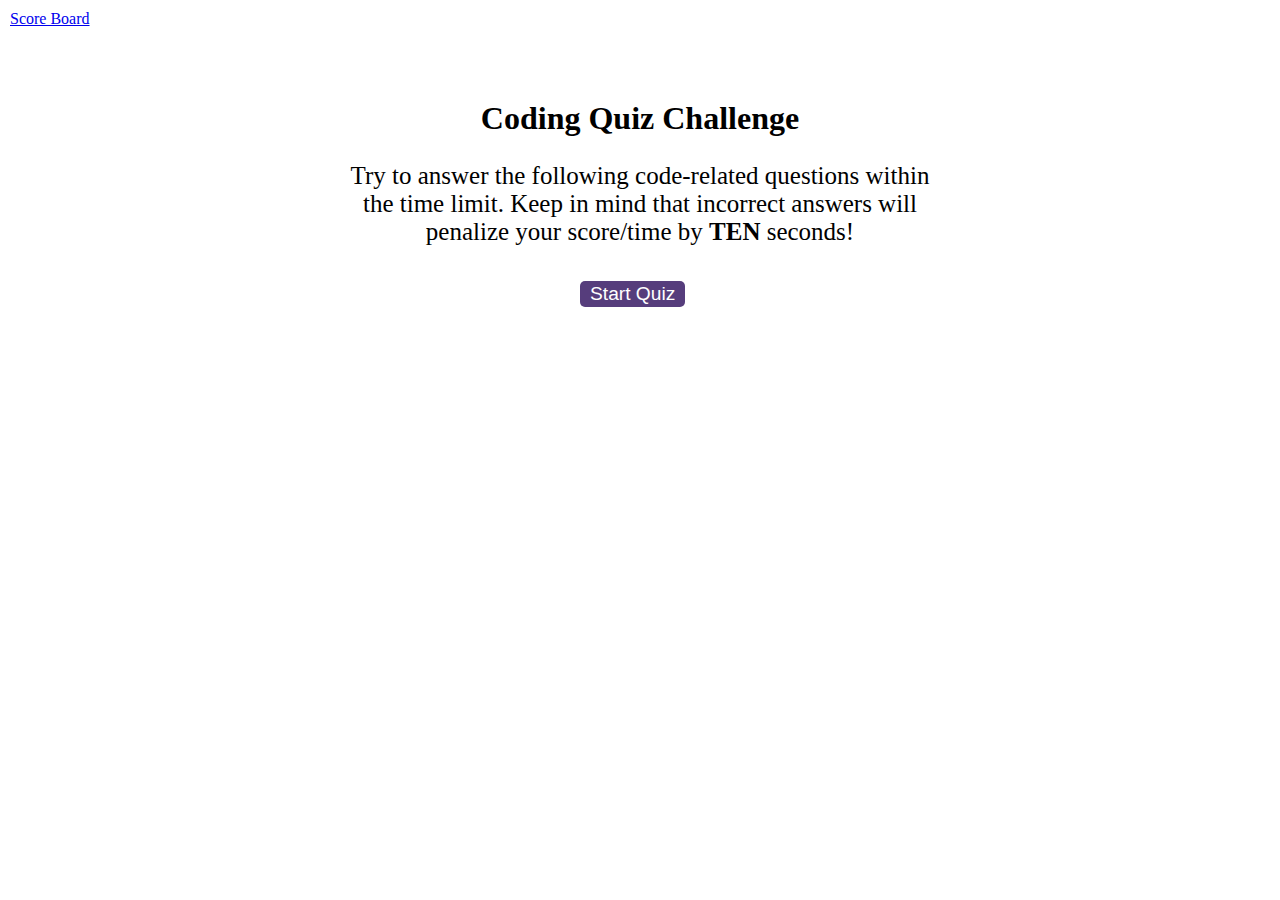
<file: index.html>
<!DOCTYPE html>
<html lang="en">
<head>
    <meta charset="UTF-8">
    <meta name="viewport" content="width=device-width, initial-scale=1.0">
    <link rel="stylesheet" href="style.css">
    
    <title>Coding Quiz</title>
</head>
<body>
    <!-- Start Page -->
    <div class="container"></div>
    <div class="scores"><a href="scoreboard.html">Score Board</a></div>
    <div id="time"><br></div>
    <div class="wrapper">
        <h1>Coding Quiz Challenge</h1>
           <p>Try to answer the following code-related questions within the time
               limit. Keep in mind that incorrect answers will penalize your
               score/time by <span class="ten">TEN</span> seconds!</p>
       <button class="start-btn">Start Quiz</button>
    </div>
    <!-- Question Page -->
    <div id="question-container" class="hide">
    <div id= "question">Question</div>
    <br>
    <div id= "answer-btn">
        <button class="button">Answer 1</button>
        <button class="button">Answer 2</button>
        <button class="button">Answer 3</button>
        <button class="button">Answer 4</button>
    </div>
    </div>
    <!-- Feedback -->
    <div id="feedback" class="feedback hide"></div>
   
    <!-- End Screen -->
    <div id="endgame" class="hide">
        <h2>Well Done!</h2>
        <p>Your Final Score is <span id="final-score"></span></p>
        <p>Enter Initials: <br> <input type="text" id="initials" max="3">
            <button id="submit">Submit</button>
        </p>
        
    </div>
    <script src="q.js"></script>
</body>
</html>
</file>
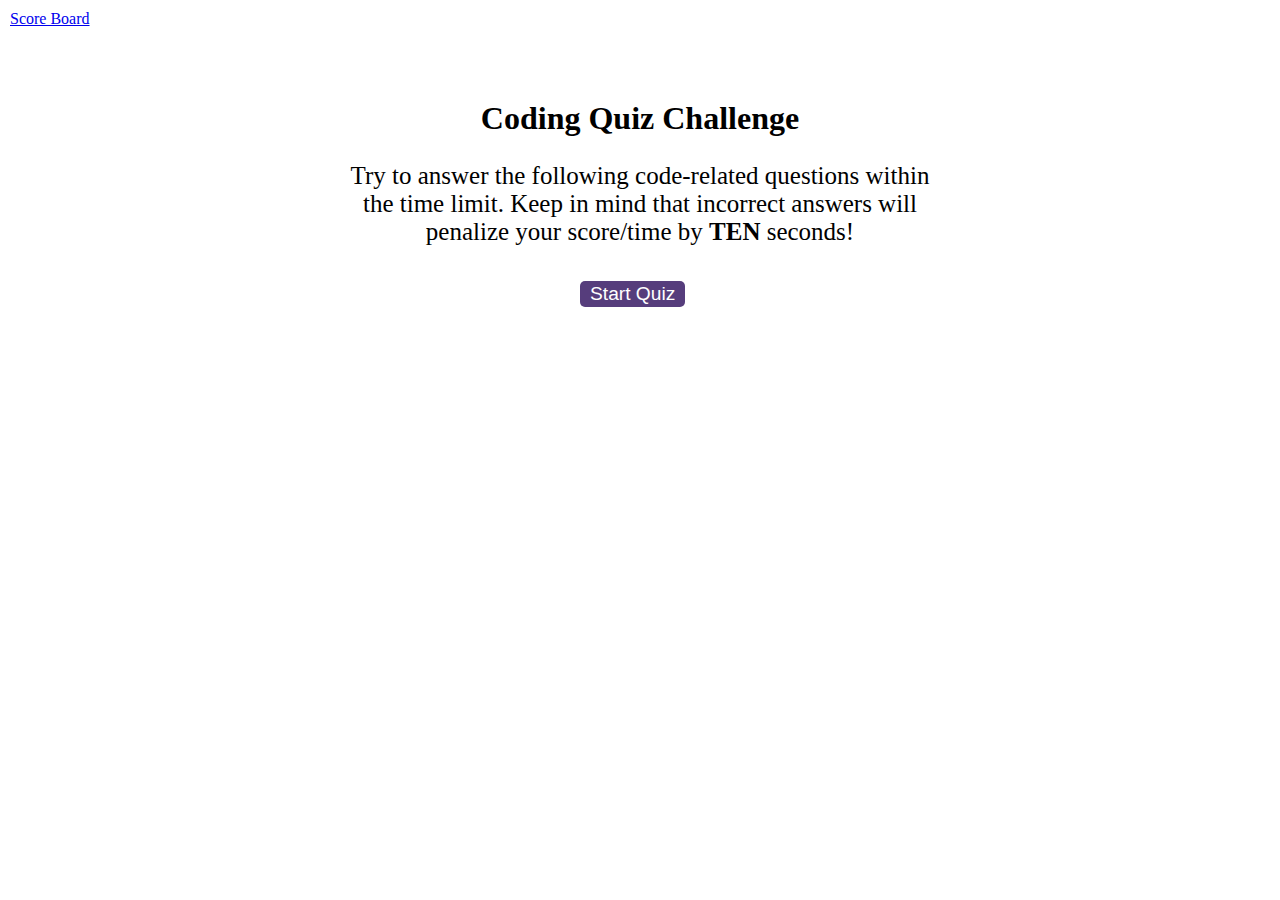
<file: index2.html>
<!DOCTYPE html>
<html lang="en">
<head>
    <meta charset="UTF-8">
    <meta name="viewport" content="width=device-width, initial-scale=1.0">
    <link rel="stylesheet" href="style2.css">
    
    <title>Coding Quiz</title>
</head>
<body>
    <!-- Start Page -->
    <div class="container"></div>
    <div class="scores"><a href="scoreboard.html">Score Board</a></div>
    <div id="time"><br></div>
    <div class="wrapper">
        <h1>Coding Quiz Challenge</h1>
           <p>Try to answer the following code-related questions within the time
               limit. Keep in mind that incorrect answers will penalize your
               score/time by <span class="ten">TEN</span> seconds!</p>
       <button class="start-btn">Start Quiz</button>
    </div>
    <!-- Question Page -->
    <div id="question-container" class="hide">
    <div id= "question">Question</div>
    <br>
    <div id= "answer-btn">
        <button class="button">Answer 1</button>
        <button class="button">Answer 2</button>
        <button class="button">Answer 3</button>
        <button class="button">Answer 4</button>
    </div>
    </div>
    <!-- Feedback -->
    <div id="feedback" class="feedback hide"></div>
   
    <!-- End Screen -->
    <div id="endgame" class="hide">
        <h2>Well Done!</h2>
        <p>Your Final Score is <span id="final-score"></span></p>
        <p>Enter Initials: <br> <input type="text" id="initials" max="3">
            <button id="submit">Submit</button>
        </p>
        
    </div>
    <script src="q.js"></script>
</body>
</html>
</file>
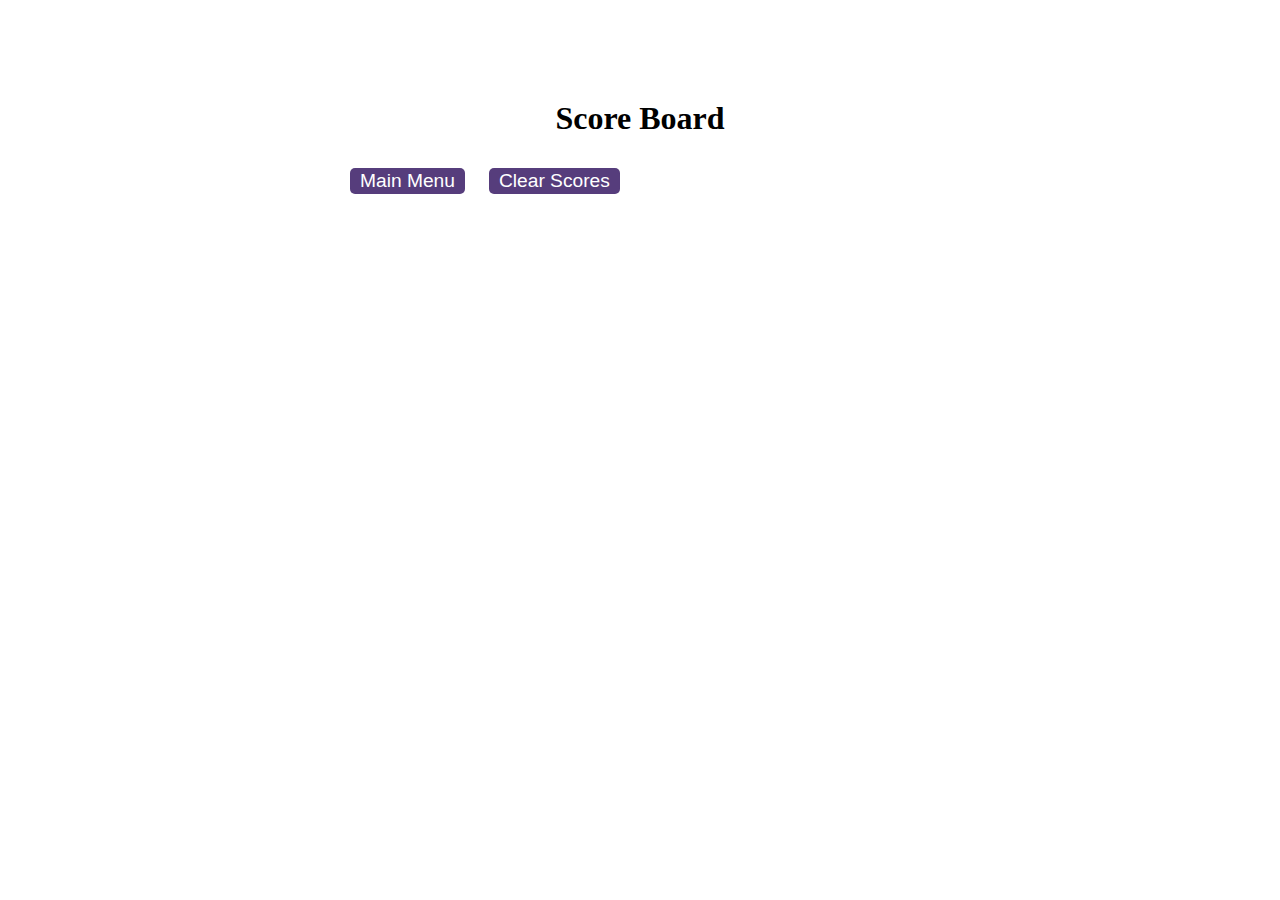
<file: scoreboard.html>
<!DOCTYPE html>
<html lang="en">
<head>
    <meta charset="UTF-8">
    <meta name="viewport" content="width=device-width, initial-scale=1.0">
    <title>ScoreBoard</title>
    <link rel="stylesheet" href="style.css">
   
</head>
<body>
    <div class="wrapper">
        <h1>Score Board</h1>
        <ol id="highscores"></ol>

        <a href="index.html"><button class="scorebutton">Main Menu</button></a>
        <button id="clear" class="scorebutton">Clear Scores</button>
    </div>
    <script src="score.js"></script>
</body>
</html>
</file>
<file: style.css>
body {
    font-family: 'Times New Roman', Times, serif;
}
.hide {
    display: none;
}
.wrapper {
    margin: 100px auto 0 auto;
    max-width: 600px;
}
.container {
    margin: 100px auto 0 auto;
    max-width: 600px;
    text-align: center;
}
#time {
    position: absolute;
    top: 10px;
    right: 10px;
  }
.scores {
    position: absolute;
    top: 10px;
    left: 10px;
  }
.question-container {
    text-align: center;
}
#question {
    font-size: 24px;
    text-align: center;
    margin: 100px auto 0 auto;
}
.start-btn {
    display: inline-block;
    margin: 10px;
    cursor: pointer;
    font-size: 120%;
    background-color: #563d7c;
    border-radius: 5px;
    padding: 2px 10px;
    color: white;
    border: 0;
    transition: background-color 0.1s;
    margin-left:40%;
  }
.button {
    display: inline-block;
    margin: 10px;
    cursor: pointer;
    font-size: 120%;
    background-color: #563d7c;
    border-radius: 5px;
    padding: 2px 10px;
    color: white;
    border: 0;
    transition: background-color 0.1s;
    display: block;
    margin-left:25%;
}
h1 {
    text-align: center;
    font-weight: bold;
}
p {
    font-size: 25px;
    text-align: center;
}
.ten {
    font-weight: bold;
}
.feedback {
    font-style: italic;
    font-size: 120%;
    margin-top: 20px;
    padding-top: 10px;
    color: darkgrey;
    border-top: 2px solid #ccc;
  }
  #submit {
    display: inline-block;
    margin: 10px;
    cursor: pointer;
    font-size: 20px;
    background-color: #563d7c;
    border-radius: 5px;
    padding: 2px 10px;
    color: white;
    border: 0;
    transition: background-color 0.1s;
    display: block;
    margin-left:46%;
  }
  h2 {
      text-align: center;
      font-size: 30px;
  }
  .scorebutton {
    display: inline-block;
    margin: 10px;
    cursor: pointer;
    font-size: 120%;
    background-color: #563d7c;
    border-radius: 5px;
    padding: 2px 10px;
    color: white;
    border: 0;
    transition: background-color 0.1s;
}
.scores {
    position: absolute;
    top: 10px;
    left: 10px;
  }
  li {
    background-color: #f3edfc;
  }
</file>
<file: style2.css>
body {
    font-family: 'Times New Roman', Times, serif;
}
.hide {
    display: none;
}
.wrapper {
    margin: 100px auto 0 auto;
    max-width: 600px;
}
.container {
    margin: 100px auto 0 auto;
    max-width: 600px;
    text-align: center;
}
#time {
    position: absolute;
    top: 10px;
    right: 10px;
  }
.scores {
    position: absolute;
    top: 10px;
    left: 10px;
  }
.question-container {
    text-align: center;
}
#question {
    font-size: 24px;
    text-align: center;
    margin: 100px auto 0 auto;
}
.start-btn {
    display: inline-block;
    margin: 10px;
    cursor: pointer;
    font-size: 120%;
    background-color: #563d7c;
    border-radius: 5px;
    padding: 2px 10px;
    color: white;
    border: 0;
    transition: background-color 0.1s;
    margin-left:40%;
  }
.button {
    display: inline-block;
    margin: 10px;
    cursor: pointer;
    font-size: 120%;
    background-color: #563d7c;
    border-radius: 5px;
    padding: 2px 10px;
    color: white;
    border: 0;
    transition: background-color 0.1s;
    display: block;
    margin-left:25%;
}
h1 {
    text-align: center;
    font-weight: bold;
}
p {
    font-size: 25px;
    text-align: center;
}
.ten {
    font-weight: bold;
}
.feedback {
    font-style: italic;
    font-size: 120%;
    margin-top: 20px;
    padding-top: 10px;
    color: darkgrey;
    border-top: 2px solid #ccc;
  }
  #submit {
    display: inline-block;
    margin: 10px;
    cursor: pointer;
    font-size: 20px;
    background-color: #563d7c;
    border-radius: 5px;
    padding: 2px 10px;
    color: white;
    border: 0;
    transition: background-color 0.1s;
    display: block;
    margin-left:46%;
  }
  h2 {
      text-align: center;
      font-size: 30px;
  }
  .scorebutton {
    display: inline-block;
    margin: 10px;
    cursor: pointer;
    font-size: 120%;
    background-color: #563d7c;
    border-radius: 5px;
    padding: 2px 10px;
    color: white;
    border: 0;
    transition: background-color 0.1s;
}
.scores {
    position: absolute;
    top: 10px;
    left: 10px;
  }
  li {
    background-color: #f3edfc;
  }
</file>
